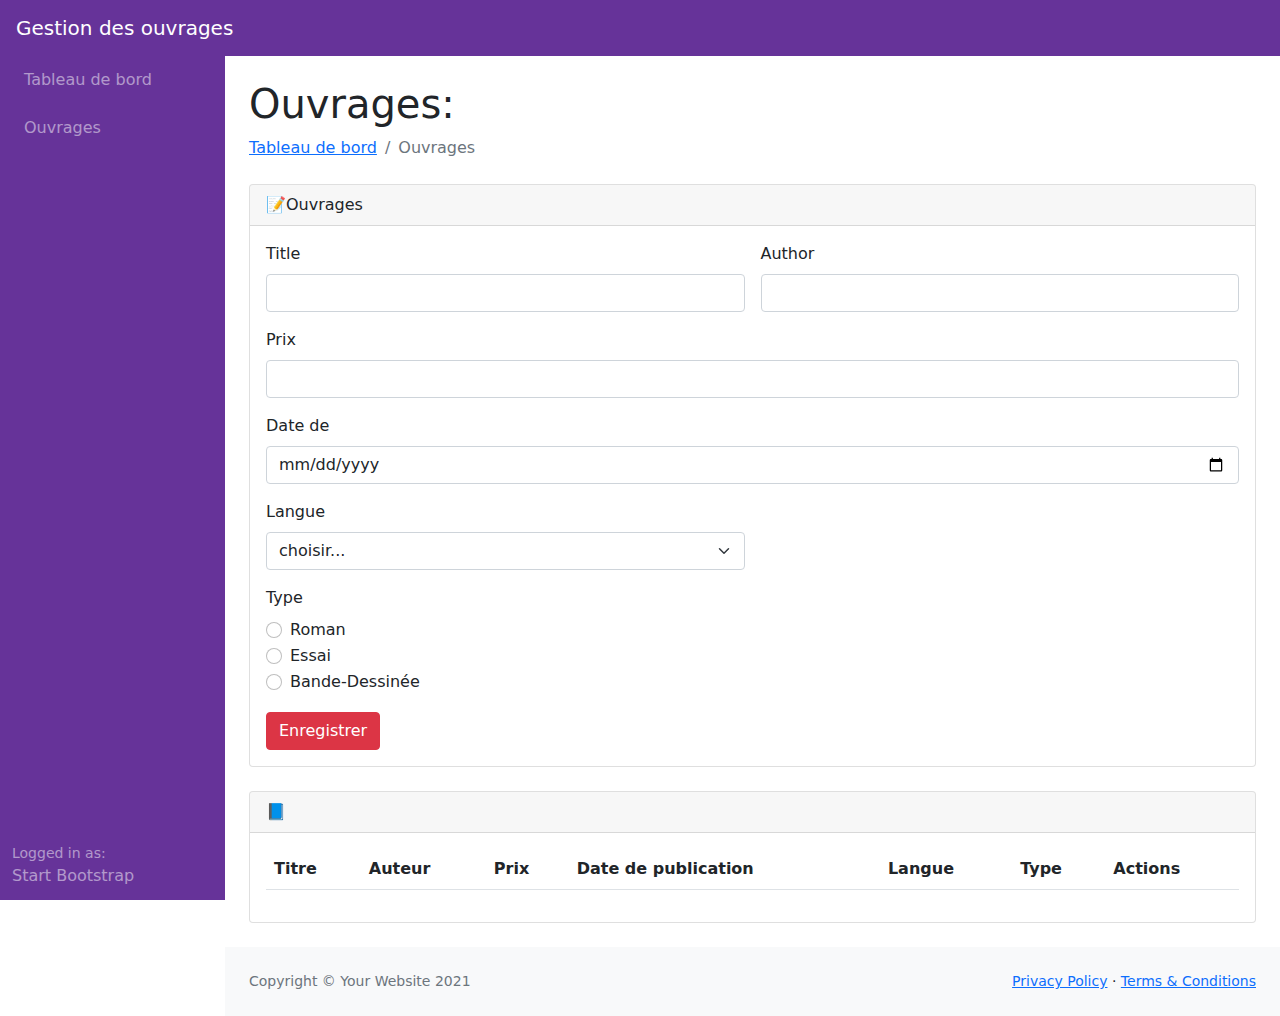
<file: Realisation/index.html>
<!DOCTYPE html>
<html lang="en">

<head>
    <meta charset="utf-8" />
    <meta http-equiv="X-UA-Compatible" content="IE=edge" />
    <meta name="viewport" content="width=device-width, initial-scale=1, shrink-to-fit=no" />
    <meta name="description" content="Interface de gestion des ouvrages" />
    <meta name="author" content="ESSARRAJ Fouad" />
    <title>Gestion des ouvrages</title>
    <link href="css/styles.css" rel="stylesheet" />
    <link rel="stylesheet" href="css/custom.css">
</head>

<body class="sb-nav-fixed">
    <nav class="sb-topnav navbar navbar-expand navbar-dark bg-dark">
        <!-- Navbar Brand-->
        <a class="navbar-brand ps-3" href="index.html">Gestion des ouvrages</a>
        <!-- Sidebar Toggle-->
        <button class="btn btn-link btn-sm order-1 order-lg-0 me-4 me-lg-0" id="sidebarToggle" href="#!"><i
                class="fas fa-bars"></i></button>
    </nav>
    <div id="layoutSidenav">
        <div id="layoutSidenav_nav">
            <nav class="sb-sidenav accordion sb-sidenav-dark" id="sidenavAccordion">
                <div class="sb-sidenav-menu">
                    <div class="nav">

                        <a class="nav-link" href="index.html">
                            <div class="sb-nav-link-icon"><i class="fas fa-tachometer-alt"></i></div>
                            Tableau de bord
                        </a>

                        <a class="nav-link" href="gestion-ouvrages.html">
                            <div class="sb-nav-link-icon"><i class="fas fa-book"></i></div>
                            Ouvrages
                        </a>
                    </div>
                </div>
                <div class="sb-sidenav-footer">
                    <div class="small">Logged in as:</div>
                    Start Bootstrap
                </div>
            </nav>
        </div>
        <div id="layoutSidenav_content">
            <main>
                <div class="container-fluid px-4">
                    <h1 class="mt-4">Ouvrages:</h1>
                    <ol class="breadcrumb mb-4">
                        <li class="breadcrumb-item"><a href="index.html">Tableau de bord</a></li>
                        <li class="breadcrumb-item active">Ouvrages</li>
                    </ol>
                    <div class="card mb-4">

                        <div class="card-header">
                            <div>📝Ouvrages</div>
                        </div>
                        <div class="card-body">

                            <form id="formSubmit"  class="row g-3">
                                <div class="col-md-6">
                                    <label for="inputTitle" class="form-label">Title</label>
                                    <input required type="text" class="form-control" id="inputTitle">
                                </div>
                                <div class="col-md-6">
                                    <label for="inputAuthor" class="form-label">Author</label>
                                    <input required type="text" class="form-control" id="inputAuthor">
                                </div>
                                <div class="col-12">
                                    <label for="inputPrix" class="form-label">Prix</label>
                                    <input required type="number" step=any  class="form-control" id="inputPrix">
                                </div>
                                <div class="col-12">
                                    <label for="inputDate" class="form-label">Date de </label>
                                    <input required type="date" class="form-control" id="inputDate"
                                        placeholder="Apartment, studio, or floor">
                                </div>
                                <div class="col-md-6">
                                    <label for="inputLanguage" class="form-label">Langue</label>
                                    <select required id="inputLanguage" class="form-select">
                                        <option value="" disabled selected>choisir...</option>
                                        <option value="français">Français</option>
                                        <option value="anglais">Anglais</option>
                                        <option value="arabe">Arabe</option>
                                    </select>
                                </div>
                                <div class="col-12">
                                    <label for="workType" class="form-label">Type</label>
                                    <div class="form-check">
                                        <input required class="form-check-input" name="workType" value="Roman" type="radio" id="gridCheck">
                                        <label class="form-check-label" for="gridCheck">
                                            Roman
                                        </label>
                                    </div>
                                    <div class="form-check">
                                        <input required class="form-check-input" name="workType" value="Essai" type="radio" id="gridCheck">
                                        <label class="form-check-label" for="gridCheck">
                                            Essai
                                        </label>
                                    </div>

                                    <div class="form-check">
                                        <input required class="form-check-input" name="workType" value="Bande-Dessinée"  type="radio" id="gridCheck">
                                        <label class="form-check-label" for="gridCheck">
                                            Bande-Dessinée
                                        </label>
                                    </div>

                                </div>
                                <div class="col-12">
                                    <button id="submitButton" type="submit" class="btn btn-danger">Enregistrer</button>
                                </div>
                            </form>

                        </div>
                    </div>
                    <div class="card mb-4">
                        <div class="card-header">
                            📘
                        </div>
                        <div class="card-body">
                            <table class="table" id="worksTable">
                                <thead>
                                    <tr>
                                        <th>Titre</th>
                                        <th>Auteur</th>
                                        <th>Prix</th>
                                        <th>Date de publication</th>
                                        <th>Langue</th>
                                        <th>Type</th>
                                        <th>Actions</th>
                                    </tr>
                                </thead>
                                <tbody>

                                </tbody>
                            </table>
                        </div>
                    </div>
                </div>
            </main>
            <footer class="py-4 bg-light mt-auto">
                <div class="container-fluid px-4">
                    <div class="d-flex align-items-center justify-content-between small">
                        <div class="text-muted">Copyright &copy; Your Website 2021</div>
                        <div>
                            <a href="#">Privacy Policy</a>
                            &middot;
                            <a href="#">Terms &amp; Conditions</a>
                        </div>
                    </div>
                </div>
            </footer>
        </div>
    </div>
    <script src="script.js"></script>

</body>

</html>
</file>
<file: Realisation/css/custom.css>
.sb-topnav{
    background-color: rebeccapurple !important;
}
.sb-sidenav{
    background-color: rebeccapurple !important;
}
.sb-sidenav-footer{
    background-color: rebeccapurple !important;
}
</file>
